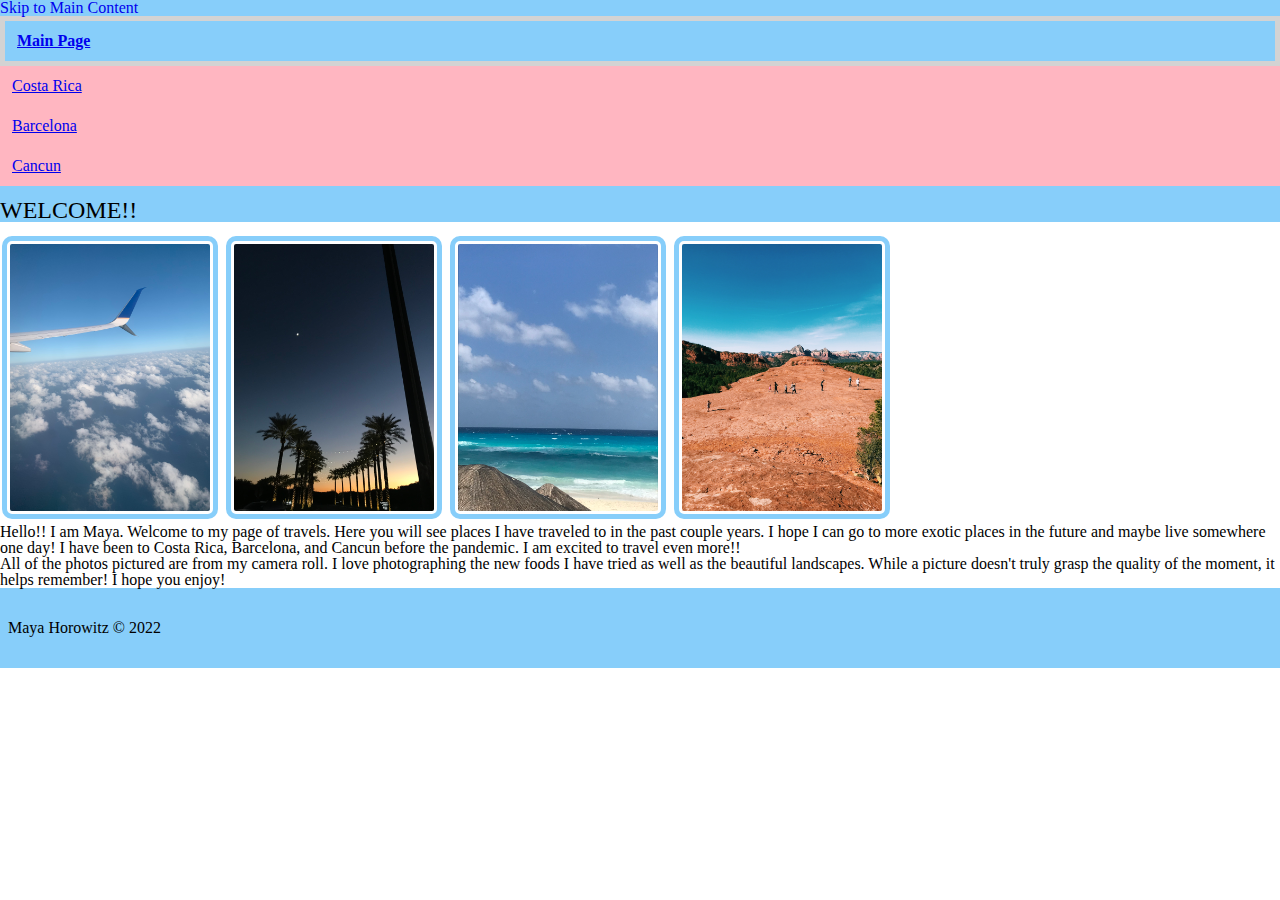
<file: index.html>
<!DOCTYPE html>
<html lang="en">
<head>
    <meta charset="UTF-8">
    <meta http-equiv="X-UA-Compatible" content="IE=edge">
    <meta name="viewport" content="width=device-width, initial-scale=1.0">
    <link rel="icon" href="images/plane.ico">
    <link rel="stylesheet" href="css/html5reset.css">
    <link rel="stylesheet" href="css/style.css">
    <title>Travel</title>
</head>
<header>


    <a class = "skip" href="#main">Skip to Main Content</a>

<nav>
    
    <ul>
        <!-- Since I am on the index file I added class = action to the link to index. -->
        <li class="active"><a href = "index.html" >Main Page</a></li>
        <li class="page"><a href = "costarica.html">Costa Rica</a></li>
        <li class="page"><a href = "barcelona.html">Barcelona</a></li>
        <li class="page"><a href = "cancun.html">Cancun</a></li>
    </ul>
</nav>
    <h1 id="main">WELCOME!!</h1>
</header>

<body>
    <main>
    <img src="images/plane.jpeg" alt= "plane view" width="200">
    <img src="images/nightzona.jpeg" alt= "pretty night sky" width="200">
    <img src="images/cancunbeach.jpeg" alt= "pretty beach" width="200">
    <img src="images/arizona1.JPG" alt= "pretty landscape" width="200">

    <p> Hello!! I am Maya. Welcome to my page of travels. Here you will see places I have traveled to in the past couple years. I hope I can go to more exotic
        places in the future and maybe live somewhere one day! I have been to Costa Rica, Barcelona, and Cancun before the pandemic. I am 
        excited to travel even more!!
    </p>
    <p>All of the photos pictured are from my camera roll. I love photographing the new foods I have tried as well as the beautiful landscapes.
        While a picture doesn't truly grasp the quality of the moment, it helps remember! I hope you enjoy!
    </p>
    </main>
</body>

<footer>
    <p>Maya Horowitz &copy; 2022</p>
</footer>

</html>
</file>
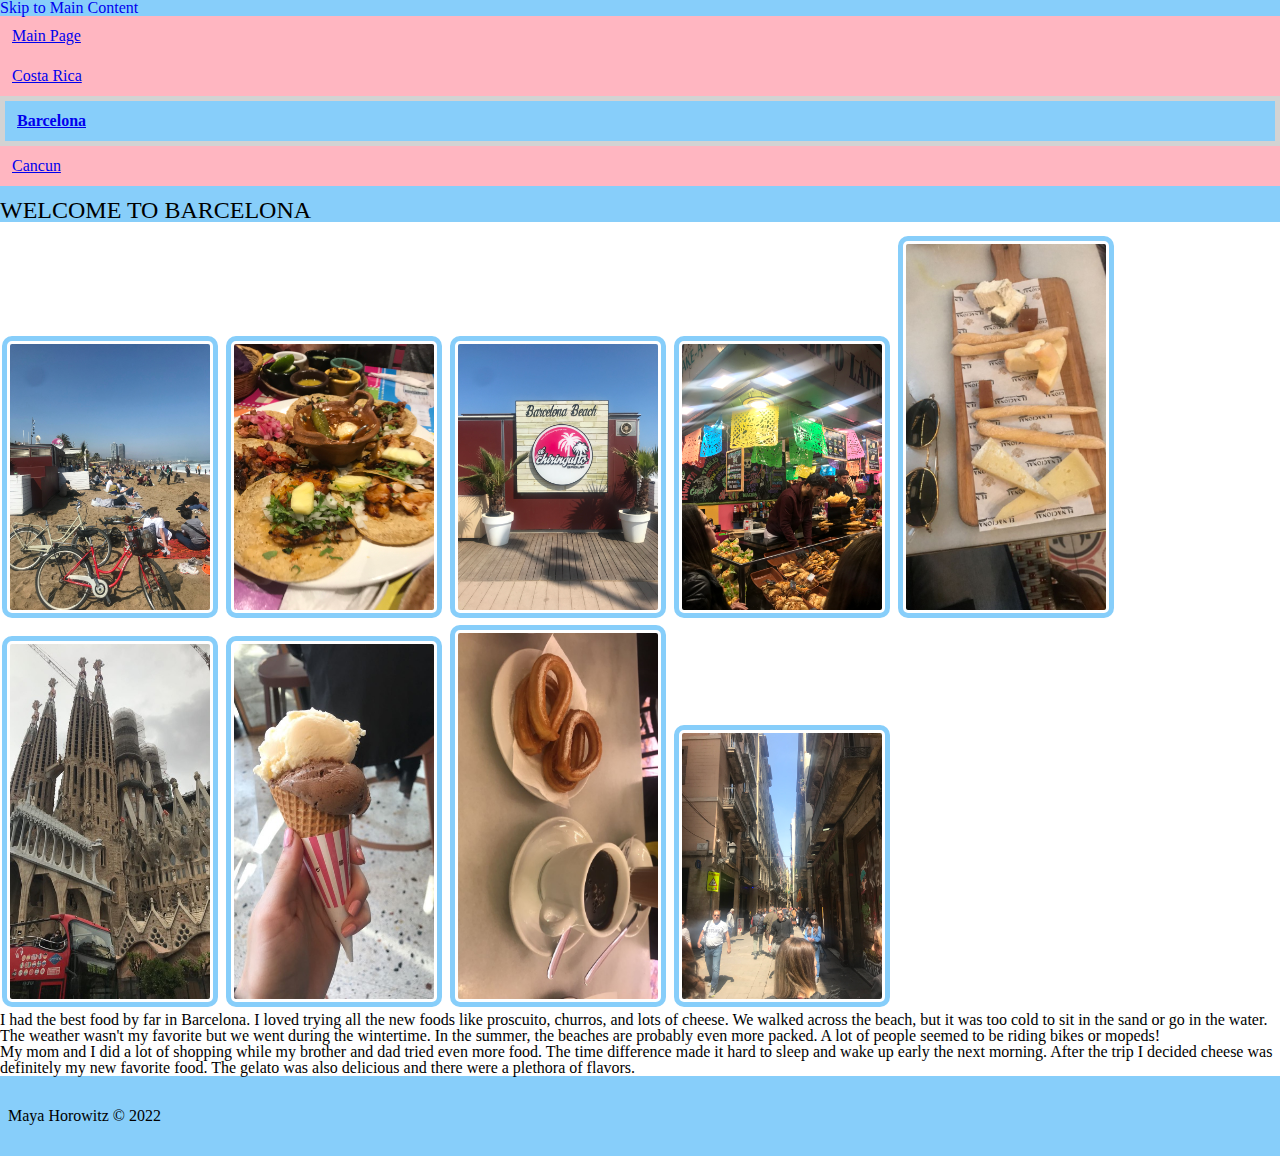
<file: barcelona.html>
<!DOCTYPE html>
<html lang="en">
<head>
    <meta charset="UTF-8">
    <meta http-equiv="X-UA-Compatible" content="IE=edge">
    <meta name="viewport" content="width=device-width, initial-scale=1.0">
    <link rel="icon" href="images/plane.ico">
    <link rel="stylesheet" href="css/html5reset.css">
    <link rel="stylesheet" href="css/style.css">
    <title>Barcelona</title>
</head>
<header>
<body>
    <a class = "skip" href="#main">Skip to Main Content</a>
    <nav>
        <ul>
            <li class="page"><a href = "index.html" >Main Page</a></li>
            <li class="page"><a href = "costarica.html">Costa Rica</a></li>
            <li class="active"><a href = "barcelona.html">Barcelona</a></li>
            <li class="page"><a href = "cancun.html">Cancun</a></li>
        </ul>
    </nav>
    <h1 id="main">WELCOME TO BARCELONA</h1>
</header>
    <main>
    <img src="images/barcabeach.jpeg" alt= "Beach in Barcelona" width="200">
    <img src="images/barcafood.jpeg" alt= "Yummy food in Barcelona" width="200">
    <img src="images/barcasign.jpeg" alt= "Welcome to Barcelona" width="200">
    <img src="images/barcelonafood.jpeg" alt= "More Barcelona food" width="200">
    <img src="images/cheese.jpeg" alt= "Cheese plate in Barcelona" width="200">
    <img src="images/oldchurch.jpeg" alt= "Church in Barcelona" width="200">
    <img src="images/icecream.jpeg" alt= "More Barcelona food" width="200">
    <img src="images/churros.jpeg" alt= "Yummy Churros" width="200">
    <img src="images/city.jpeg" alt= "City Streets" width="200">

        <p>
            I had the best food by far in Barcelona. I loved trying all the new foods like proscuito, churros, and lots of cheese.
            We walked across the beach, but it was too cold to sit in the sand or go in the water. The weather wasn't my favorite but
            we went during the wintertime. In the summer, the beaches are probably even more packed. A lot of people seemed to be riding bikes or mopeds!
        </p>

        <p>
            My mom and I did a lot of shopping while my brother and dad tried even more food. The time difference made it hard to sleep 
            and wake up early the next morning. After the trip I decided cheese was definitely my new favorite food. The gelato was also delicious and
            there were a plethora of flavors. 
        </p>
    </main>
</body>
<footer>
    <p>Maya Horowitz &copy; 2022</p>
</footer>
</html>
</file>
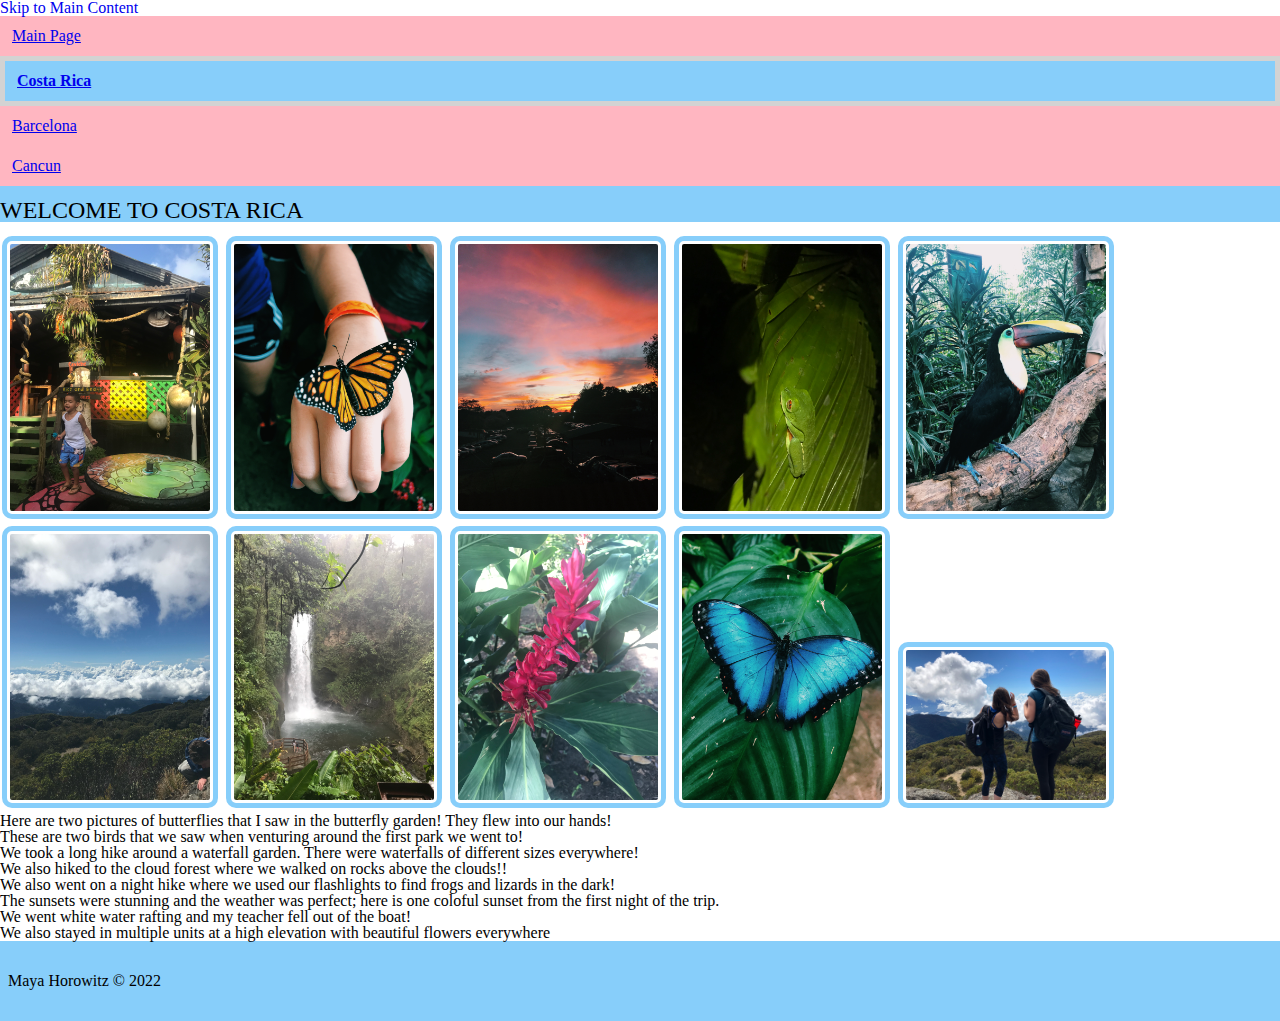
<file: costarica.html>
<!DOCTYPE html>
<html lang="en">
<head>
    <meta charset="UTF-8">
    <meta http-equiv="X-UA-Compatible" content="IE=edge">
    <meta name="viewport" content="width=device-width, initial-scale=1.0">
    <link rel="icon" href="images/plane.ico">
    <link rel="stylesheet" href="css/html5reset.css">
    <link rel="stylesheet" href="css/style.css">
    <title>Costa Rica</title>
</head>

<body>
    <a class = "skip" href="#main">Skip to Main Content</a>
    <header>

    <nav>
        <ul>
            <!-- Since I am on the index file I added class = action to the link to index. -->
            <li class="page"><a href = "index.html" >Main Page</a></li>
            <li class="active"><a href = "costarica.html">Costa Rica</a></li>
            <li class="page" ><a href = "barcelona.html">Barcelona</a></li>
            <li class="page"><a href = "cancun.html">Cancun</a></li>
        </ul>
    </nav>
    <h1 id="main">WELCOME TO COSTA RICA</h1>
    </header>

    <main>   
    <img src="images/costatown.jpeg" alt="Small town in Costa Rica" width="200">
    <img src="images/butterfly.JPG" alt="Pretty butterfly" width="200">
    <img src="images/costasky.JPG" alt= "Sunset view" width="200">
    <img src="images/froggy.jpeg" alt="Small frog" width="200">
    <img src="images/toucan.JPG" alt="Toucan" width="200">
    <img src="images/cloudforest.jpeg" alt="Cloud Forest" width="200">
    <img src="images/waterfall.jpeg" alt= "Waterfall" width="200">
    <img src="images/parrot.jpeg" alt= "Pretty Parrot" width="200">
    <img src="images/butterfly2.JPG" alt= "Blue Butterfly" width="200">
    <img src="images/cloudhike.jpeg" alt= "Cloud Forest Hike" width="200">

        
        <p>Here are two pictures of butterflies that I saw in the butterfly garden! They flew into our hands!</p>
        <p>These are two birds that we saw when venturing around the first park we went to!</p>
        <p>We took a long hike around a waterfall garden. There were waterfalls of different sizes everywhere!</p>
        <p>We also hiked to the cloud forest where we walked on rocks above the clouds!!</p>
        <p>We also went on a night hike where we used our flashlights to find frogs and lizards in the dark! </p>
        <p>The sunsets were stunning and the weather was perfect; here is one coloful sunset from the first night of the trip.</p>
        <p>We went white water rafting and my teacher fell out of the boat!</p>
        <p>We also stayed in multiple units at a high elevation with beautiful flowers everywhere</p>
</main>
</body>

<footer><p>Maya Horowitz &copy; 2022</p></footer>
    

</html>
</file>
<file: css/style.css>
nav li{
    padding: 12px;
}

.active{
    background-color: #87CEFA;
    font-weight: bold;
    border: 5px solid #D3D3D3; 
}

.page{
    background-color: #FFB6C1;
    font-family:cursive;
    display: block;
}

img{
    border: solid #87CEFA 5px;
    padding: 3px;
    margin: 2px;
    border-radius: 10px;
}

header{
    background-color: #87CEFA;
}


h1{
    font-size: 24px;
    margin: 12px 0;
}


img:hover:nth-child(2n){
    
    filter:sepia();
    border: solid; 
 } 

 footer{
     background-color: #87CEFA;
     padding: 32px 8px;
 }

 a.skip {
    font-family: cursive;
    text-decoration: none;
 }
</file>
